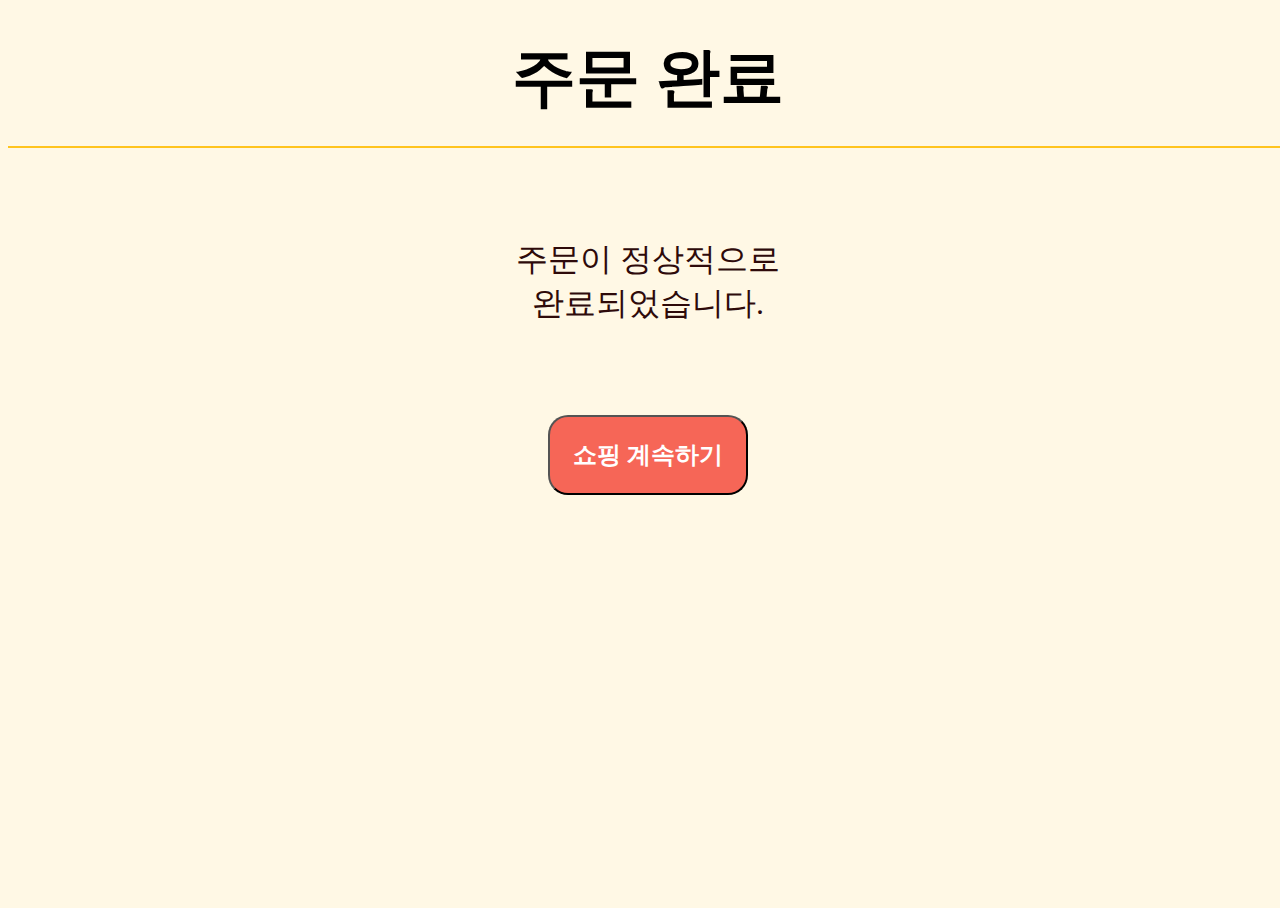
<file: dayang/src/main/resources/templates/order/order_success.html>
<!DOCTYPE html>
<html lang="ko" xmlns:th="http://www.thymeleaf.org">
<head>
    <meta charset="UTF-8">
    <meta http-equiv="X-UA-Compatible" content="IE=edge">
    <title>주문 완료</title>
</head>
<style type="text/css">
  html, body {
    position: absolute;
    height: 100%;
    width: 100%;
  }
  html{
    background-color: #FFF8E5;
  }
  h1.title {
    font-size: 4rem;
    text-align: center;
    margin: 2%;
  }
  hr{
    height: 2px;
    border: none;
    background-color: #FFC41E;
  }
  p.success_text {
    text-align: center;
    font-size: 2rem;
    margin: 7%;
    font-weight: 500;
    color: #2e0a0a;

  }
  p.all_price {
    font-size: 2rem;
    font-weight: 700;
    color: #2e0a0a;
    text-align: center;
    margin-bottom: 50px;
  }
  .continue_btn{
    display: block;
    margin: auto;
    width: 200px;
    height: 80px;
    background: #F66657;
    color: #fff;
    font-size: 1.5rem;
    font-weight: 700;
    border-radius: 20px;
  }
</style>
<body>
  <div id="wrap">
    <div class="title-container">
      <h1 class="title">주문 완료</h1>
    </div>
    <hr class="divide-area">
    <div class="text_area">
      <p class="success_text">주문이 정상적으로 <br>완료되었습니다.</p>
    </div>
    <div class="order_result-container">
<!--      <p class="sec_title"> 최종 결제 금액 </p>-->
<!--      <hr class="divide-info">-->
      <div class="price_list">
        <p class="all_price" th:text="'총 상품 금액 :'+${price}"></p>
<!--        <p class="all_price"> 총 상품 금액 : ㅇㅇㅇㅇ원  </p>-->
<!--        <p class="discount_price">할인 금액: </p>-->
      </div>
    </div>
    <div class="btn-container">
      <button class="continue_btn" onclick="location.href='/'">쇼핑 계속하기</button>
    </div>
  </div>
</body>
<script>
  let continue_btn = document.querySelector('.continue_btn');

</script>
</html>
</file>
